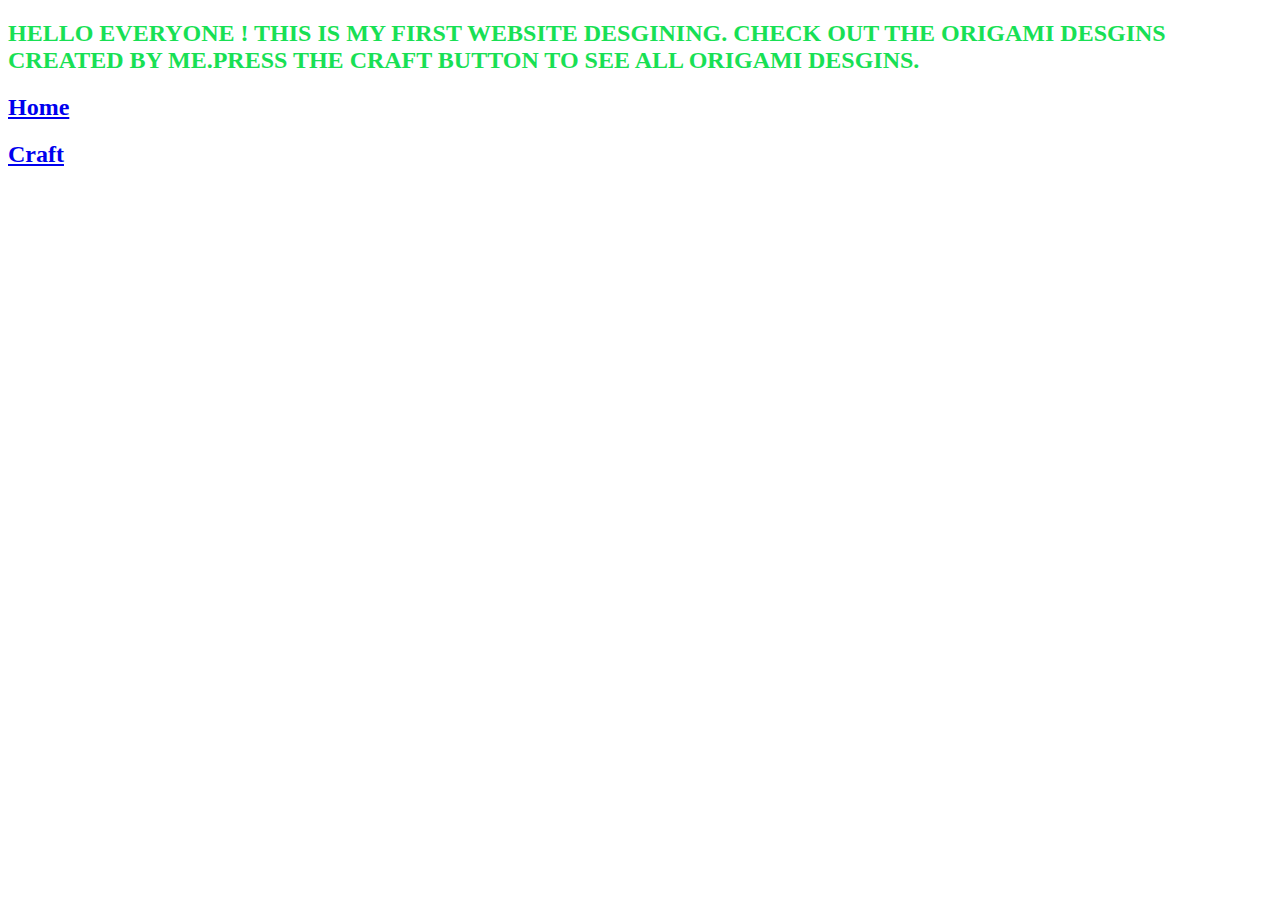
<file: about.html>
<!DOCTYPE html>
<html>
  <head>
    <title>
      Origami designs
    </title>
    <style>
      h1 {
        color:rgb(107, 14, 212);
      }
      h2 {
        color:rgb(24, 224, 84);
        font-family: 'Century Gothic';
      }
     
    </style>
  </head>
  <body>
    

    <h2>

    HELLO EVERYONE !
    THIS IS MY FIRST WEBSITE DESGINING. CHECK OUT THE ORIGAMI DESGINS 
    CREATED BY ME.PRESS THE CRAFT BUTTON TO SEE ALL ORIGAMI DESGINS.
    
    
    </h2>
   
   <h2> <a href="craft.html">Home</a></h2>
   <h2> <a href="index.html">Craft</a></h2>
   
    
  </body>
</html>
</file>
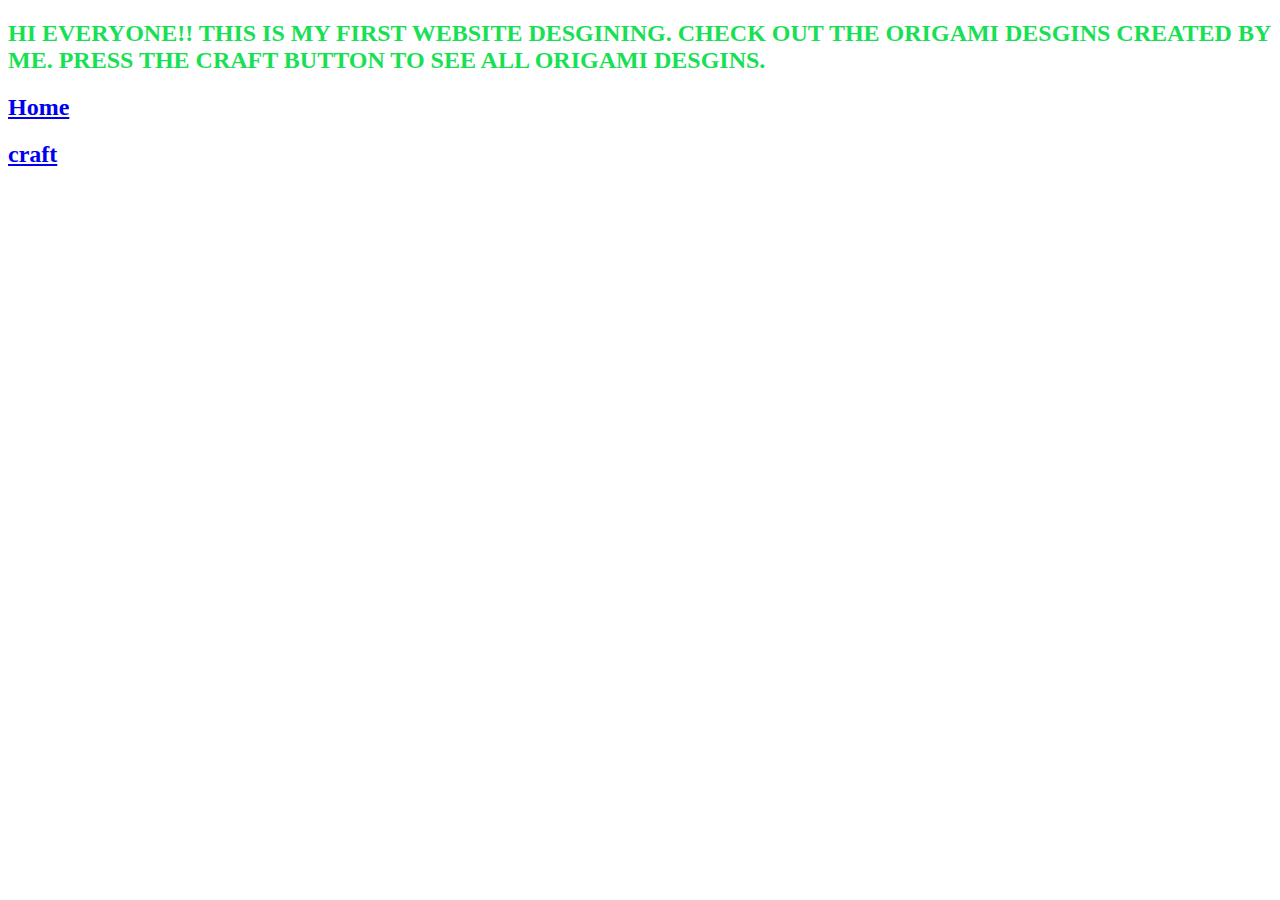
<file: followus.html>
<!DOCTYPE html>
<html>
  <head>
    <title>
     Follow Us
    </title>
    <style>
      h1 {
        color:rgb(107, 14, 212);
      }
      h2 {
        color:rgb(24, 224, 84);
      }
     
    </style>
  </head>
  <body>
    

    <h2>

    HI EVERYONE!!
    THIS IS MY FIRST WEBSITE DESGINING. CHECK OUT THE ORIGAMI DESGINS 
    CREATED BY ME. PRESS THE CRAFT BUTTON TO SEE ALL ORIGAMI DESGINS.
    
    
    </h2>
   
   <h2> <a href="craft.html">Home</a></h2>
   <h2> <a href="index.html">craft</a></h2>
   
    
  </body>
</html>
</file>
